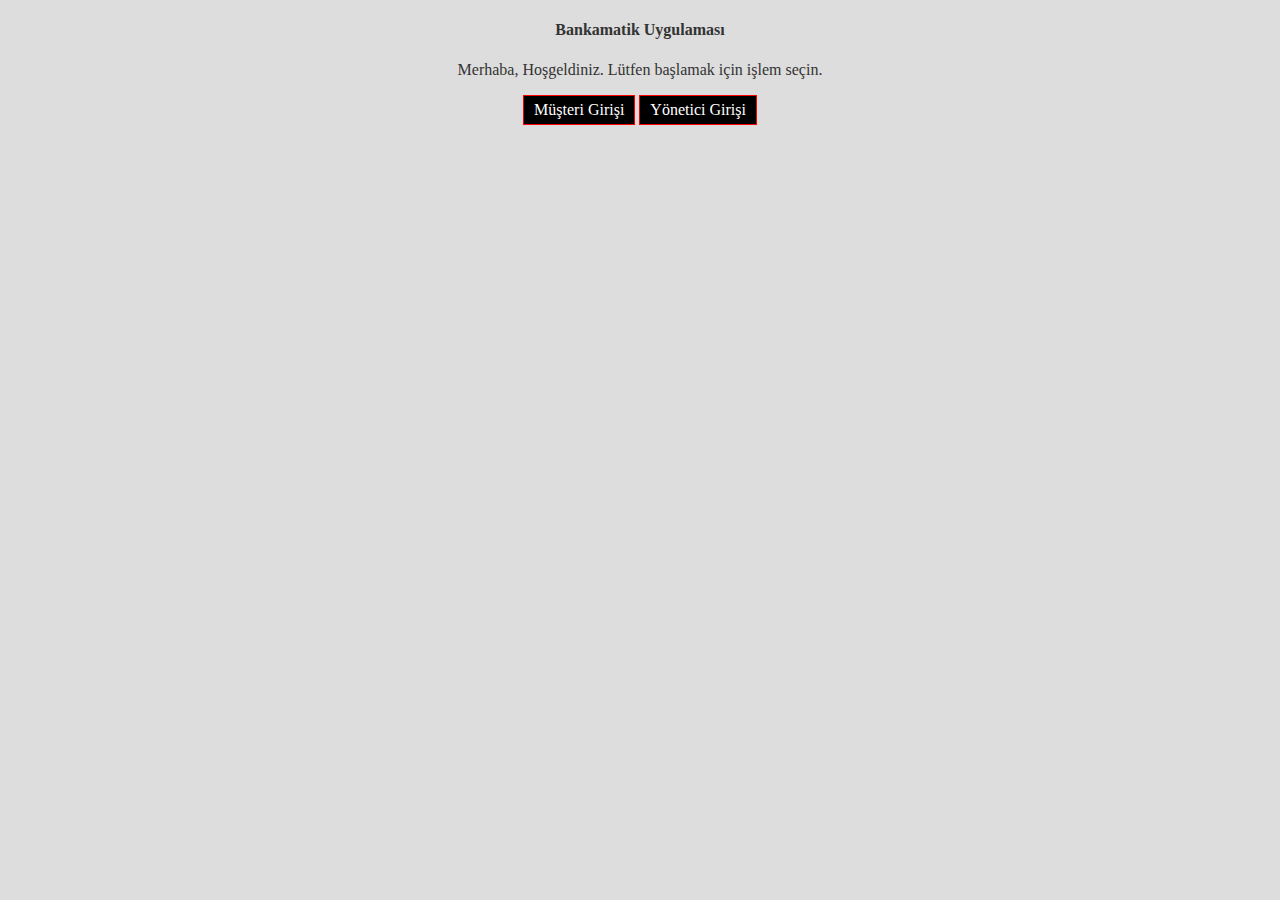
<file: index.html>
<!DOCTYPE html>
<html lang="en">
  <head>
    <meta charset="UTF-8" />
    <meta name="viewport" content="width=device-width, initial-scale=1.0" />
    <title>Bankamatik</title>
    <link rel="stylesheet" href="stiller.css" />
  </head>
  <body>
    <div>
      <div>
        <div id="baslik">
          <h4>Bankamatik Uygulaması</h4>
          <p>Merhaba, Hoşgeldiniz. Lütfen başlamak için işlem seçin.</p>
          <button class="btn btn-primary" id="musteri_girisi">
            Müşteri Girişi
          </button>
          <button class="btn btn-success" id="yonetici_girisi">
            Yönetici Girişi
          </button>
        </div>
        <div class="bolum" id="musteri_paneli" style="display: none;">
          <h3>Müşteri Girişi</h3>
          <div class="kutucuk">
            <label for="musteri_no">Müşteri No</label>
            <input type="number" id="musteri_no" />
          </div>
          <div class="kutucuk">
            <label for="musteri_parola">Parola</label>
            <input type="password" id="musteri_parola" />
            <button id="musteri_parolasini_goster">*</button>
          </div>
          <div class="kutucuk">
            <button id="musteri_bilgileri_dogrula">Bilgilerimi Doğrula</button>
            <button id="musteri_geri">Geri</button>
          </div>
        </div>
        <div class="bolum" id="yonetici_paneli" style="display: none;">
          <h3>
            Yönetici Girişi
          </h3>
          <div class="kutucuk">
            <label for="kullanici_adi">Kullanıcı Adı</label>
            <input type="text" id="kullanici_adi" />
          </div>
          <div class="kutucuk">
            <label for="kullanici_parola">Parola</label>
            <input type="password" id="kullanici_parola" />
          </div>
          <div class="kutucuk">
            <button id="yonetici_bilgileri_dogrula">Bilgilerimi Doğrula</button>
            <button id="yonetici_geri">Geri</button>
          </div>
        </div>
        <div class="bolum" id="yonetici_islemleri" style="display: none;">
          <h3>Yönetici İşlemleri</h3>
          <p>Toplam müşteri sayınız: <span id="musteri_sayisi">0</span></p>
          <p>
            <button id="yeni_musteri">Müşteri Ekle</button>
            <button id="yonetici_islemleri_cikis">Çıkış Yap</button>
          </p>
          <table id="musteri_tablosu">
            <thead>
              <th>İşlem</th>
              <th>Ad</th>
              <th>Soyad</th>
              <th>No</th>
              <th>Bakiye</th>
            </thead>
            <tbody>
            </tbody>
          </table>
        </div>
        <div id="bankamatik" style="display: none;">
          <p>
            Sayın,
            <span id="musteri_adi"></span>
          </p>
          <div>
            <p>
              Hesabınızdaki paranız
              <span style="font-weight: bold;" id="hesaptaki_para"></span> ₺
            </p>
          </div>
          <div>
            <p>Ne kadar para çekmek istiyorsunuz?</p>
            <button id="para_cek_20">20 ₺</button>
            <button id="para_cek_50">50 ₺</button>
            <button id="para_cek_100">100 ₺</button>
            <button id="para_cek_250">250 ₺</button>
            <button id="para_cek_500">500 ₺</button>
            <button id="para_cek_tutar">Tutarı ben belirtmek istiyorum</button>
          </div>
          <button id="karti_cikar">Kartı Çıkar</button>
        </div>
      </div>
    </div>
    <!-- <script src="calismalar.js"></script> -->
    <script src="musteri-islemleri.js"></script>
    <script src="yonetici-islemleri.js"></script>
  </body>
</html>
</file>
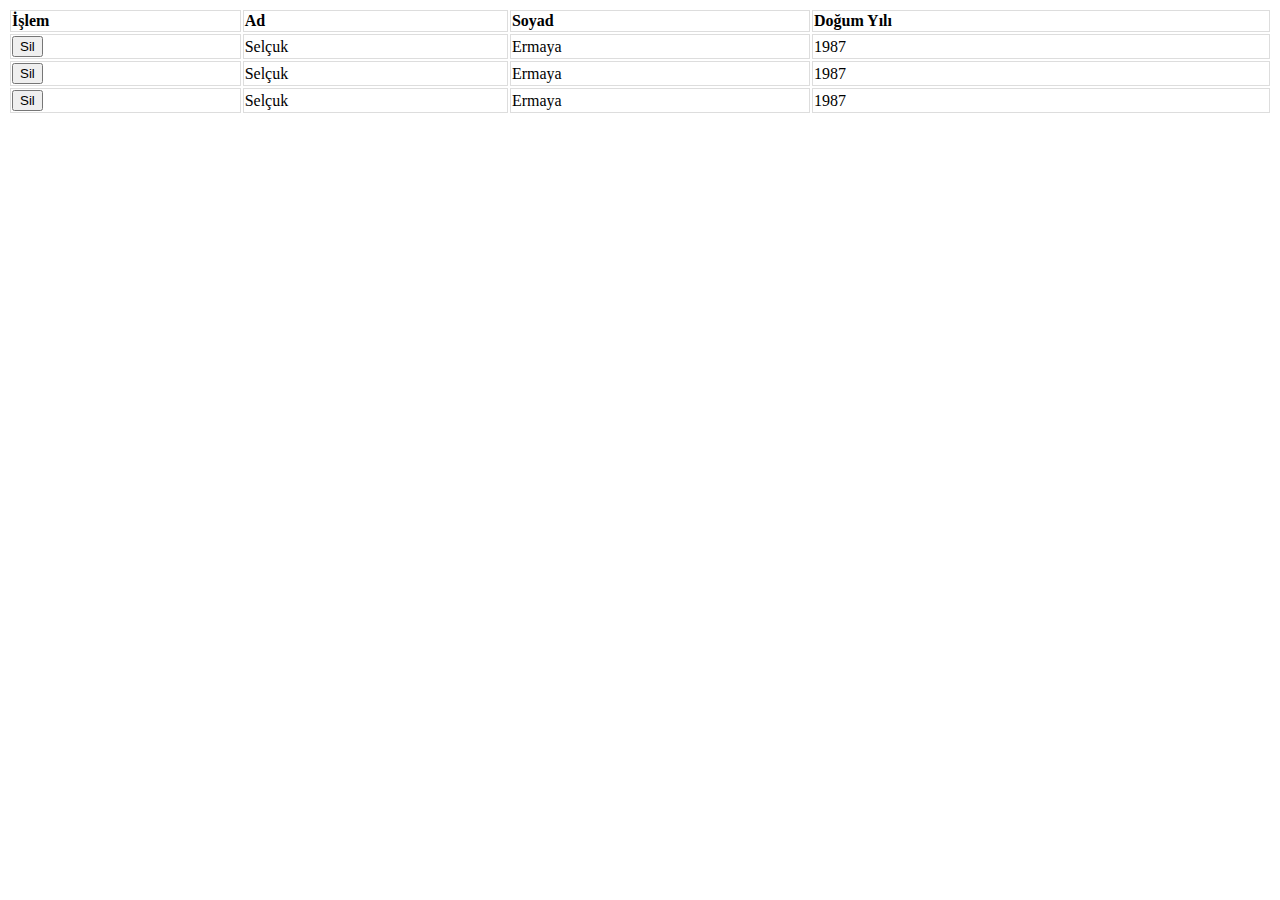
<file: tablo.html>
<!DOCTYPE html>
<html lang="en">
  <head>
    <meta charset="UTF-8" />
    <meta name="viewport" content="width=device-width, initial-scale=1.0" />
    <title>Document</title>
  </head>
  <body>
    <table>
      <thead>
        <tr>
          <th>İşlem</th>
          <th>Ad</th>
          <th>Soyad</th>
          <th>Doğum Yılı</th>
        </tr>
      </thead>
      <tbody>
        <tr>
          <td>
            <button>Sil</button>
          </td>
          <td>Selçuk</td>
          <td>Ermaya</td>
          <td>1987</td>
        </tr>
        <tr>
          <td>
            <button>Sil</button>
          </td>
          <td>Selçuk</td>
          <td>Ermaya</td>
          <td>1987</td>
        </tr>
        <tr>
          <td>
            <button>Sil</button>
          </td>
          <td>Selçuk</td>
          <td>Ermaya</td>
          <td>1987</td>
        </tr>
      </tbody>
    </table>
    <style>
      table {
        width: 100%;
      }

      table td,
      table th {
        border: 1px solid #ddd;
        text-align: left;
      }
    </style>
  </body>
</html>
</file>
<file: stiller.css>
* {
  font-family: "Dank Mono";
}

body {
  color: #333333;
  background: #dddddd;
  text-align: center;
  padding: 0;
}

#musteri_adi {
  color: red;
  font-weight: bold;
}

button {
  margin-bottom: 10px;
  background-color: black;
  color: white;
  border: 1px solid red;
  font-size: 12pt;
  padding-top: 5px;
  padding-bottom: 5px;
  padding-left: 10px;
  padding-right: 10px;
  cursor: pointer;
}

button:hover {
  background-color: red;
}

.sil-butonu, .duzenle-butonu {
  padding-top: 2px;
  padding-bottom: 2px;
  padding-left: 4px;
  padding-right: 4px;
  font-size: 10pt;
}

.duzenle-butonu {
  background-color: blue;
  margin-left: 5px;
}

.bolum {
  border: 1px solid #333;
  padding: 10px;
}

.bolum h3 {
  color: red;
  background-color: white;
  margin-top: 0;
}

.kutucuk {
  text-align: left;
  margin-bottom: 10px;
}

.kutucuk label {
  min-width: 120px;
  display: inline-block;
}

table {
  width: 100%;
}

table td,
table th {
  border: 1px solid #333;
  vertical-align: middle;
}
</file>
